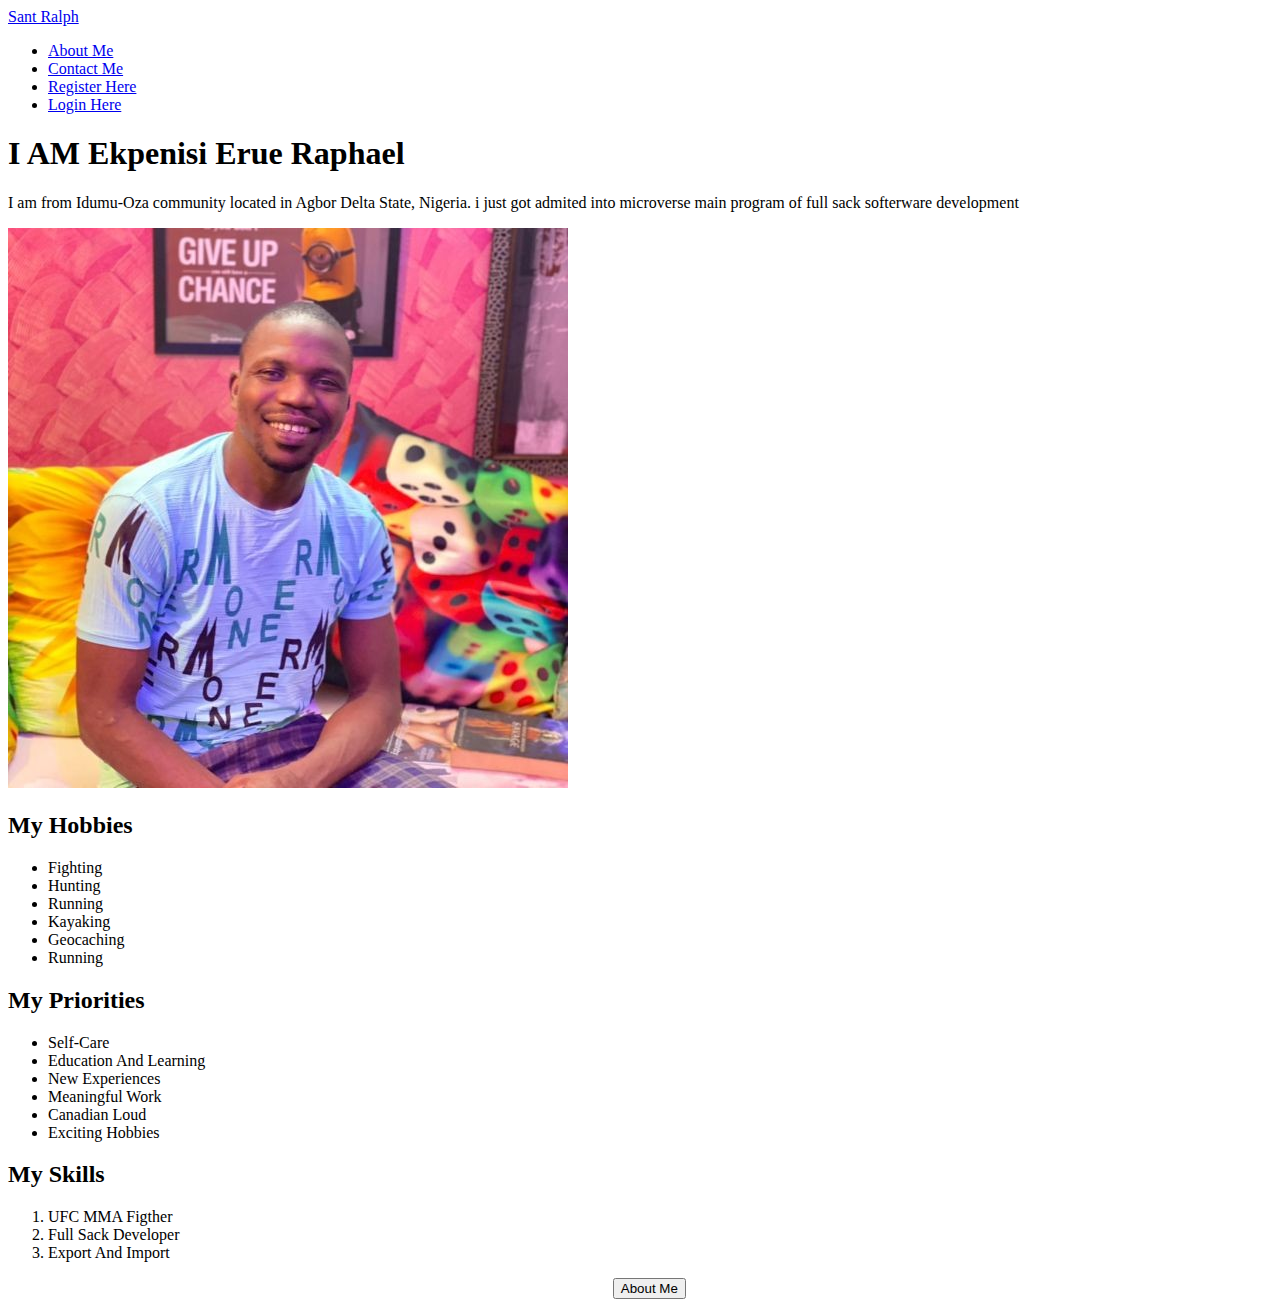
<file: indix.html>
<!DOCTYPE html>
<html lang="en">
<head>
    <meta charset="UTF-8">
    <meta http-equiv="X-UA-Compatible" content="IE=edge">
    <meta name="viewport" content="width=device-width, initial-scale=1.0">
    <link href="https://cdn.jsdelivr.net/npm/bootstrap@5.2.0-beta1/dist/css/bootstrap.min.css" rel="stylesheet" integrity="sha384-0evHe/X+R7YkIZDRvuzKMRqM+OrBnVFBL6DOitfPri4tjfHxaWutUpFmBp4vmVor" crossorigin="anonymous">
     <link rel="stylesheet" href="style.css">
    <title>Laura Project</title>
</head>
<body>
<header>
     <nav class="navbar navbar-expand-lg bg-dark navbar-dark py-4">
        <div class="container">
            <a href="indix.html"class="navbar-brand">Sant Ralph</a>
            <div  id="navmenu">
               <ul class="navbar-nav ms auto">
                <li class="nav-item">
                     <a href="indix.html" class="nav-link">About Me</a>
                </li>
                <li class="nav-item">
                    <a href="contactme.html" class="nav-link">Contact Me</a>
                </li>
                <li class="nav-item">
                    <a href="register.html" class="nav-link">Register Here</a>
                </li>
                <li class="nav-item">
                    <a href="login.html" class="nav-link">Login Here</a>
                </li>
               </ul>
           </div>
        </div>
</header>
<main>
    <section class="bg-info text-light p-5 p-lg-0 pt-lg-5 text-center text-ms-start">
        <div class="container">
            <div class="d-sm-flex align-items-center justify-content-between">
                <div>
                   <h1 class="text-warning" >I AM Ekpenisi Erue Raphael</h1>
                   <p class="lead my-4" text-opacity-100> I am from Idumu-Oza community located in Agbor Delta State, Nigeria. i just got admited into microverse main program of full sack softerware development 
                </p>
                  </div>
                <img class="img-fluid w-50 d-none d-sm-block rounded-4 opa"  src="me.jpg"alt="ralph"/>
            </div>
        </div>
    </section>
      <section class ="bg-primary p-sm-0 pt-sm text-center text-ms-start">
        <div class="align-items-center">
            <h2 class =" text-warning text-opacity-100">My Hobbies</h2>
            <ul class="list-group">
              <li class="list-group-item-md list-group-item-danger">Fighting</li>
              <li class="list-group-item-md list-group-item-secondary">Hunting</li>
              <li class="list-group-item-md list-group-item-danger">Running</li>
              <li class="list-group-item-md list-group-item-secondary">Kayaking</li>
              <li class="list-group-item-md list-group-item-danger">Geocaching</li>
              <li class="list-group-item-md list-group-item-secondary">Running</li>
          </ul>
          <h2 class ="text-warning text-opacity-100">My Priorities</h2>
          <ul class="list-group">
              <li class="list-group-item-md list-group-item-danger">Self-Care</li>
              <li class="list-group-item-md list-group-item-secondary">Education And Learning</li>
              <li class="list-group-item-md list-group-item-danger">New Experiences</li>
              <li class="list-group-item-md list-group-item-secondary">Meaningful Work</li>
              <li class="list-group-item-md list-group-item-danger">Canadian Loud</li>
              <li class="list-group-item-md list-group-item-secondary">Exciting Hobbies</li>
          </ul>
         <h2 class ="text-warning text-opacity-100">My Skills</h2>
         <ol class="list-group ">
            <li class="list-group-item-md list-group-item-danger"> UFC MMA Figther</li>
            <li class="list-group-item-md list-group-item-secondary">Full Sack Developer</li>
            <li class="list-group-item-md list-group-item-danger">Export And Import</li>
          </ol>
        </div>
      </section>
</main>
<footer>
     <div class="container">
     <a href="indix.html"><button  class=" btn btn-danger btn-lg btn-outline-primary" type="submit">About Me</button></a>
     </div>
 </footer>
</body>
</html>
</file>
<file: style.css>
img{
    opacity: 9;
}
footer{
margin-left: 37.8em;
}
</file>
